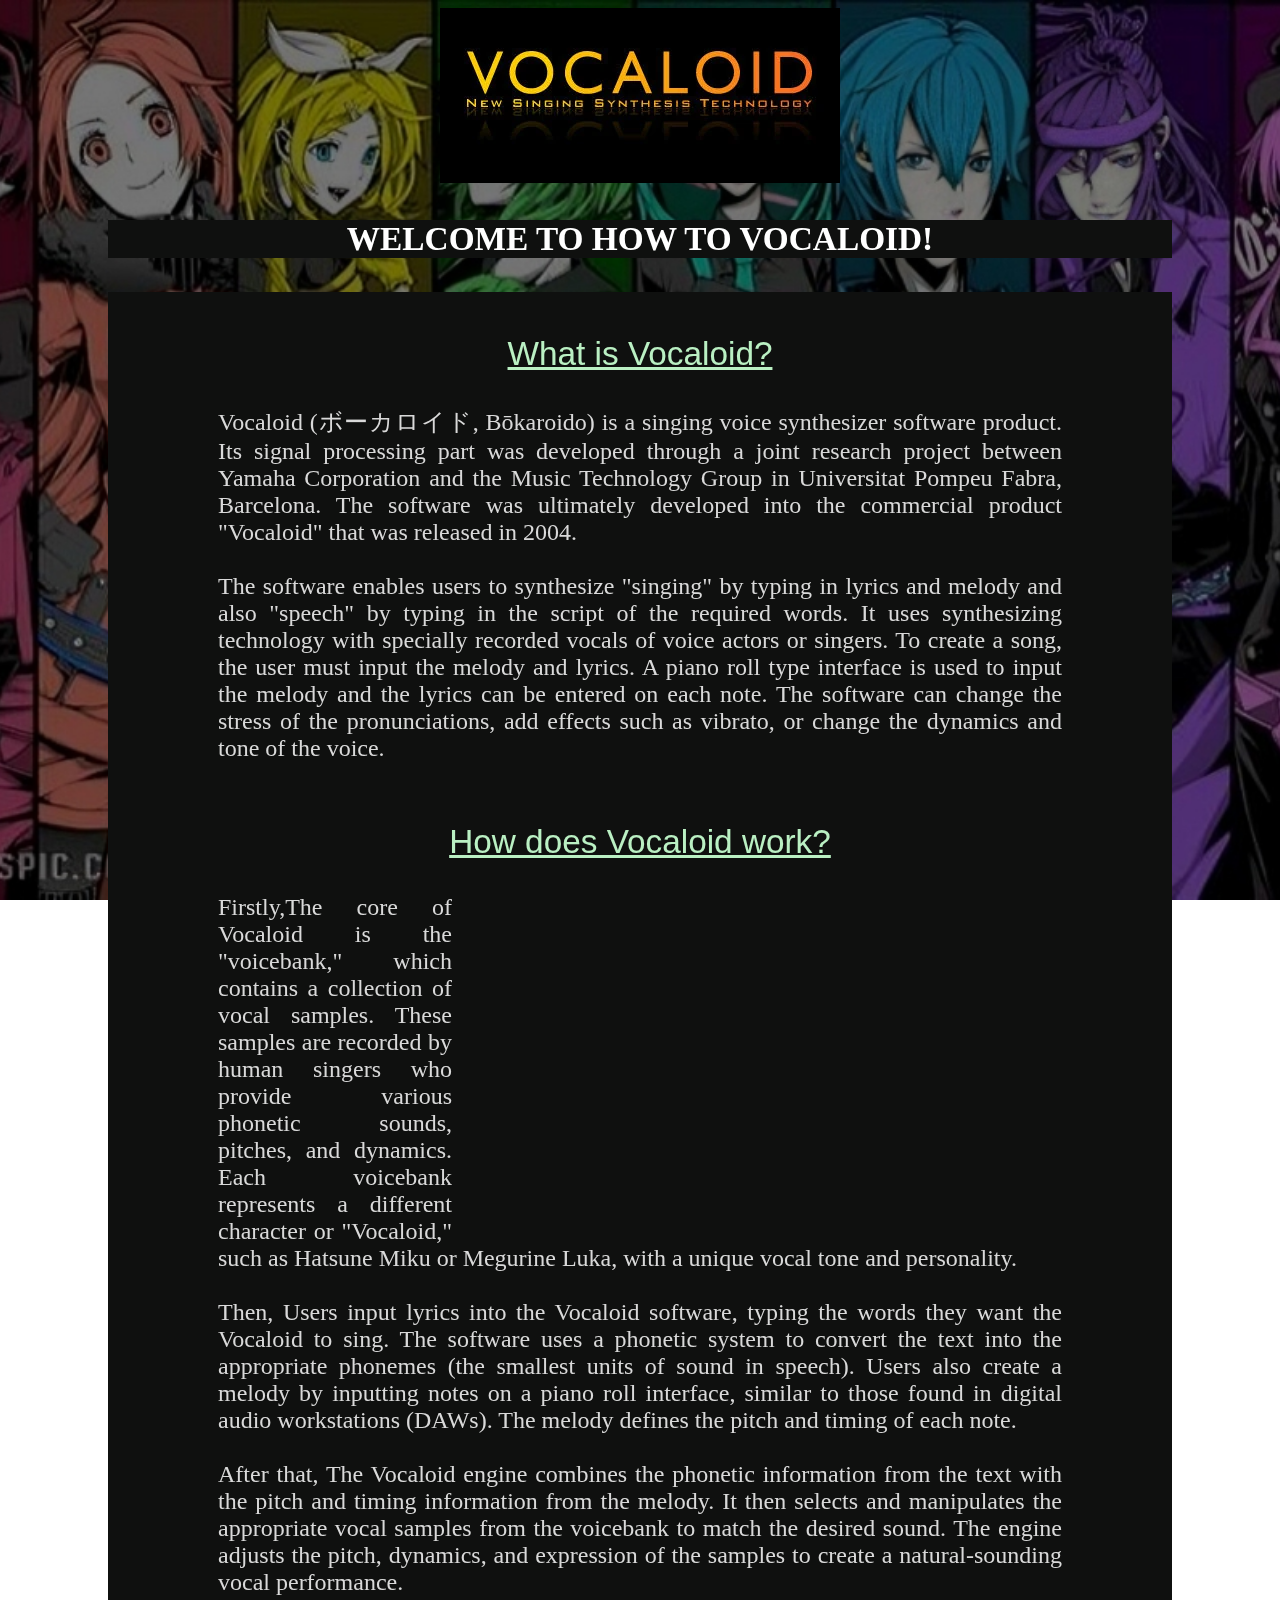
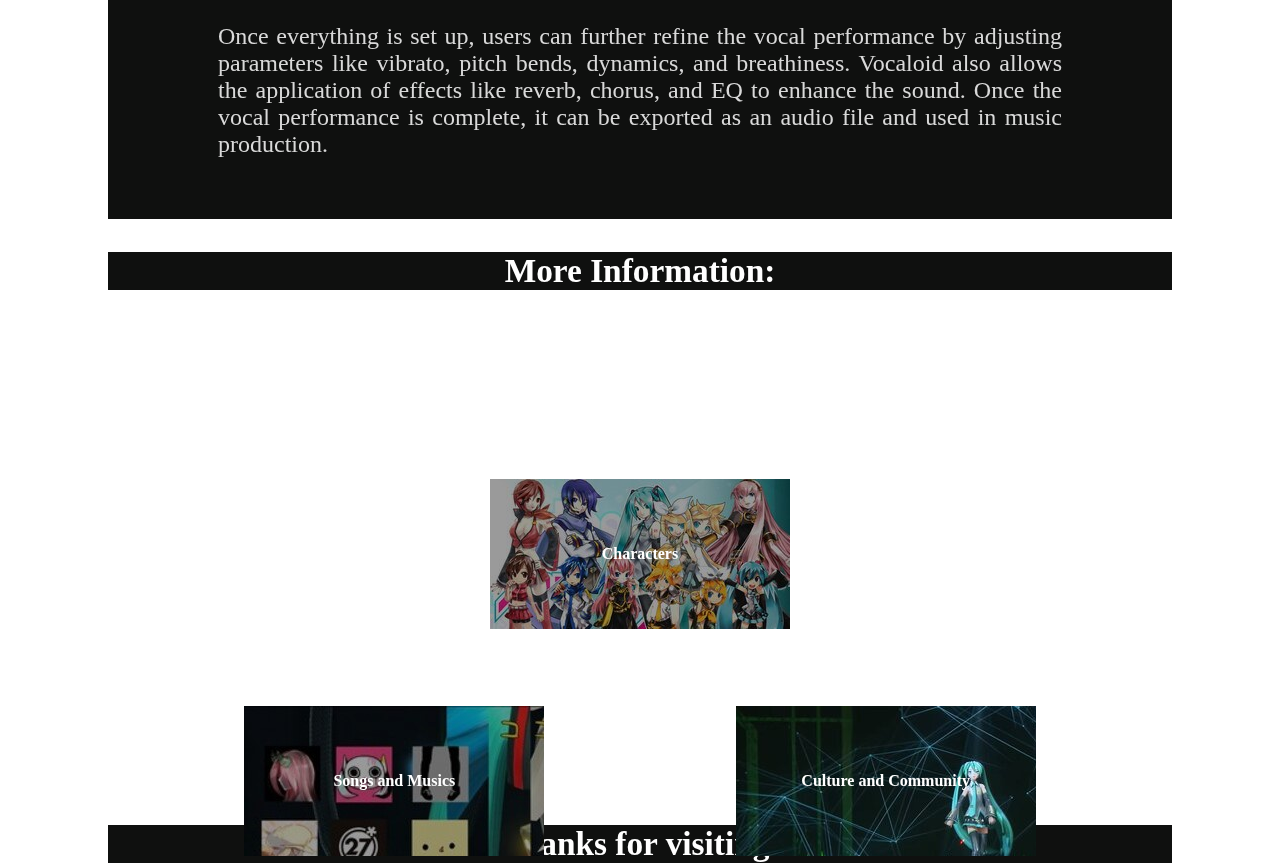
<file: index.html>
<!DOCTYPE html>
<html lang= "ja">
  <head>
    <meta charset="UTF-8">
    <title>VOCALOID</title>
    <link rel="stylesheet" type="text/css" href="styles.css">

    <script type="text/javascript">
 <!--
 function changeImage1(){
 document.myimg.src="hatsunemiku.jpg";
 }
 function changeImage2(){
 document.myimg.src="teto.jpg";
 }
 -->
 </script>
  </head>
  <body>

<div class=container><img src="vocaloid1.webp" alt="vtitle"></div>
      <p class=title>WELCOME TO HOW TO VOCALOID!</p>
      <div class=textbox>
      <p class=sub_title>What is Vocaloid?</p>
      <p class=normal>Vocaloid (ボーカロイド, Bōkaroido) is a singing voice synthesizer software product. Its signal processing part was developed through a joint research project between Yamaha Corporation and the Music Technology Group in Universitat Pompeu Fabra, Barcelona. The software was ultimately developed into the commercial product "Vocaloid" that was released in 2004.<br><br>

The software enables users to synthesize "singing" by typing in lyrics and melody and also "speech" by typing in the script of the required words. It uses synthesizing technology with specially recorded vocals of voice actors or singers. To create a song, the user must input the melody and lyrics. A piano roll type interface is used to input the melody and the lyrics can be entered on each note. The software can change the stress of the pronunciations, add effects such as vibrato, or change the dynamics and tone of the voice.<br><br>

      <p class=sub_title>How does Vocaloid work?</p>

      <iframe class=right width="560" height="315" src="https://www.youtube.com/embed/UAtVGHl1AFM" frameborder="0" allow="accelerometer; autoplay; encrypted-media; gyroscope; picture-in-picture" allowfullscreen></iframe>
<p class=normal>Firstly,The core of Vocaloid is the "voicebank," which contains a collection of vocal samples. These samples are recorded by human singers who provide various phonetic sounds, pitches, and dynamics.
Each voicebank represents a different character or "Vocaloid," such as Hatsune Miku or Megurine Luka, with a unique vocal tone and personality.<br><br>

Then, Users input lyrics into the Vocaloid software, typing the words they want the Vocaloid to sing. The software uses a phonetic system to convert the text into the appropriate phonemes (the smallest units of sound in speech). Users also create a melody by inputting notes on a piano roll interface, similar to those found in digital audio workstations (DAWs). The melody defines the pitch and timing of each note.<br><br>

After that, The Vocaloid engine combines the phonetic information from the text with the pitch and timing information from the melody. It then selects and manipulates the appropriate vocal samples from the voicebank to match the desired sound. The engine adjusts the pitch, dynamics, and expression of the samples to create a natural-sounding vocal performance.<br><br>

Once everything is set up, users can further refine the vocal performance by adjusting parameters like vibrato, pitch bends, dynamics, and breathiness.
Vocaloid also allows the application of effects like reverb, chorus, and EQ to enhance the sound. Once the vocal performance is complete, it can be exported as an audio file and used in music production.<br><br>

</div>

<p class=title>More Information:</p><br><br><br><br><br><br><br><br><br><br><br><br><br><br><br><br><br><br><br><br><br><br><br><br><br><br>
 <a href="Characters.html">
        <div class="shape1"
             onMouseOver="makeBigger(this)" 
             onMouseOut="makeSmaller(this)"
             onClick="goToPage()">
            Characters
        </div>
    </a>

 
    <script>
        function makeBigger(element) {
            element.style.transform = 'scale(1.5)';
            element.style.fontSize = '24px';

        }

        function makeSmaller(element) {
            element.style.transform = 'scale(1)';
            element.style.fontSize = '20px';
        }
        function goToPage() {
            window.location.href = 'Character.html'; 
        }
    </script>

  <a href="Songs.html">
        <div class="shape2"
             onMouseOver="makeBigger(this)" 
             onMouseOut="makeSmaller(this)"
             onClick="goToPage()">
            Songs and Musics
        </div>
    </a>

  <script>
        function makeBigger(element) {
            element.style.transform = 'scale(1.5)';
            element.style.fontSize = '24px';

        }

        function makeSmaller(element) {
            element.style.transform = 'scale(1)';
            element.style.fontSize = '20px';
        }
        function goToPage() {
            window.location.href = 'Songs.html'; 
        }
    </script>

   <a href="Community.html">
        <div class="shape3"
             onMouseOver="makeBigger(this)" 
             onMouseOut="makeSmaller(this)"
             onClick="goToPage()">
            Culture and Community
        </div>
    </a>

  <script>
        function makeBigger(element) {
            element.style.transform = 'scale(1.5)';
            element.style.fontSize = '24px';

        }

        function makeSmaller(element) {
            element.style.transform = 'scale(1)';
            element.style.fontSize = '20px';
        }
        function goToPage() {
            window.location.href = 'Community.html'; 
        }
    </script>
    
<p class=title>Thanks for visiting!</p>
  </body>
</html>
</file>
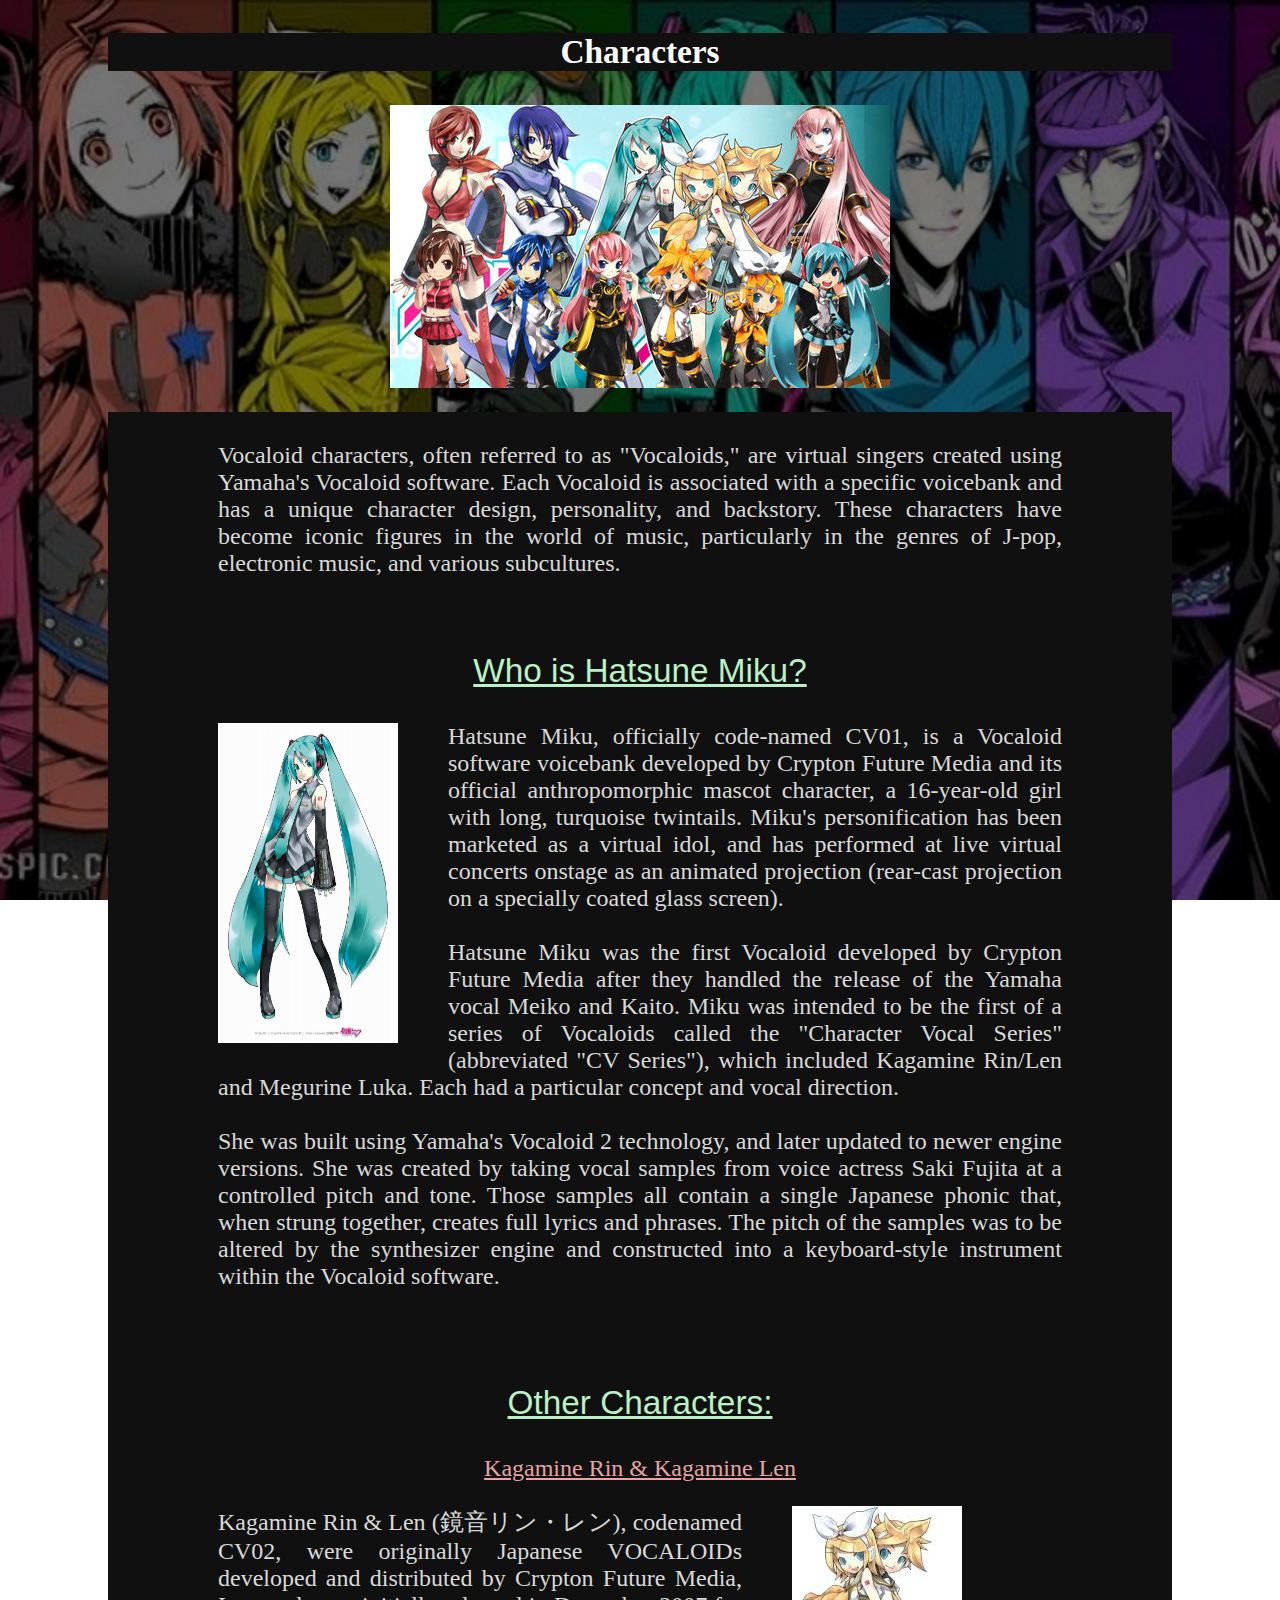
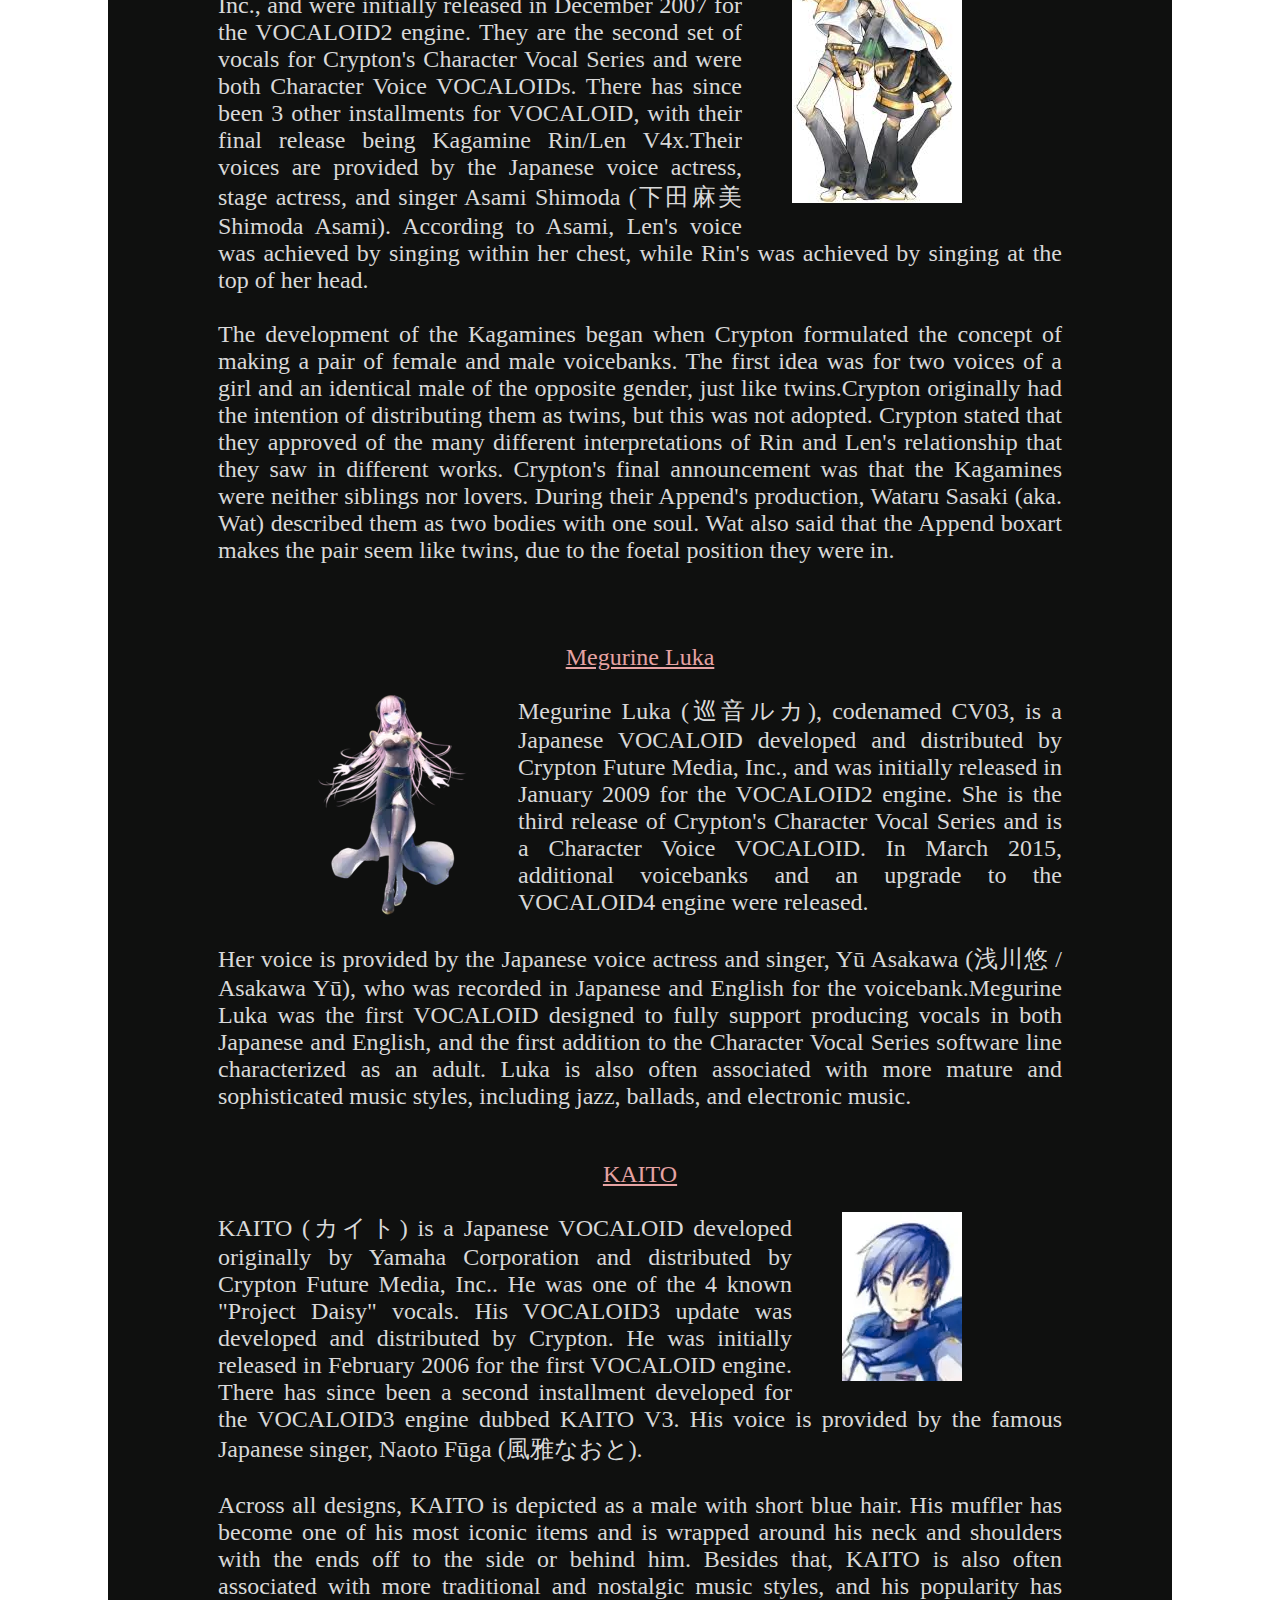
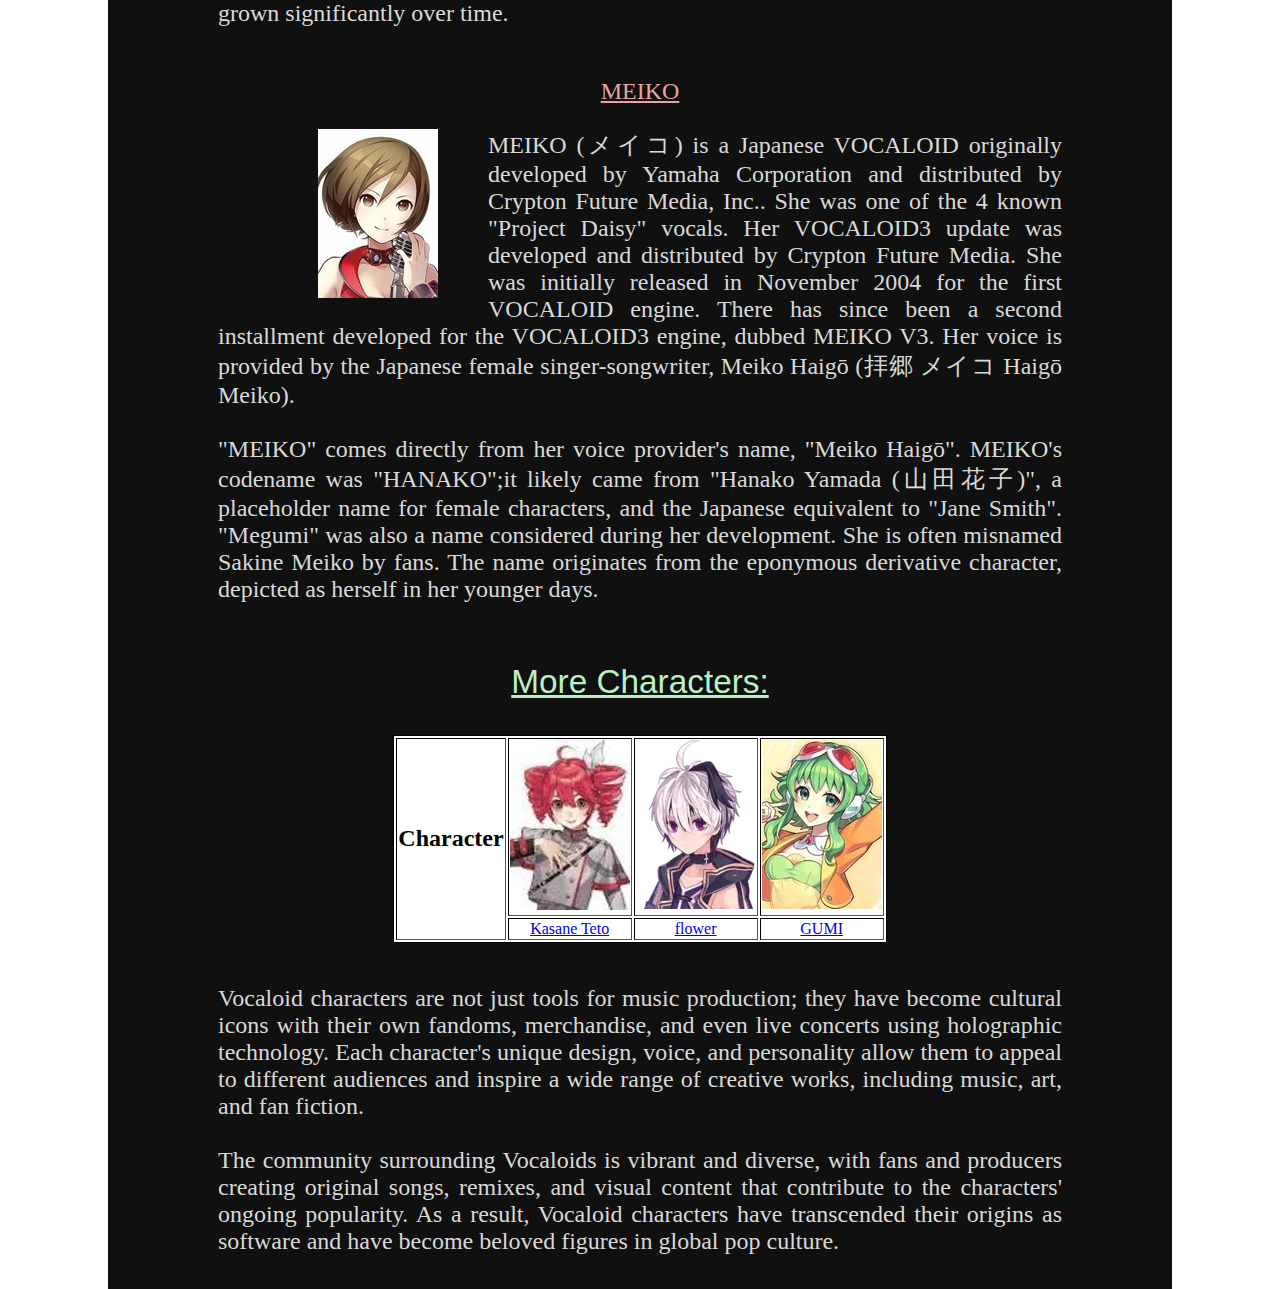
<file: Characters.html>
<!DOCTYPE html>
<html lang= "ja">
  <head>
    <meta charset="UTF-8">
    <title>Characters</title>
    <link rel="stylesheet" type="text/css" href="styles.css">

  </head>
  <body>
    <p class=title>Characters</p>
    <div class=container><img src="Characters2.jpg" alt="char"></div>
    <div class=textbox>
    <p class=normal>Vocaloid characters, often referred to as "Vocaloids," are virtual singers created using Yamaha's Vocaloid software. Each Vocaloid is associated with a specific voicebank and has a unique character design, personality, and backstory. These characters have become iconic figures in the world of music, particularly in the genres of J-pop, electronic music, and various subcultures.</p><br>

      <p class=sub_title>Who is Hatsune Miku?</p>

      <img src="hatsunemiku.jpg" alt="hm" class=left width="180" height="320"><p class=normal>
        Hatsune Miku, officially code-named CV01, is a Vocaloid software voicebank developed by Crypton Future Media and its official anthropomorphic mascot character, a 16-year-old girl with long, turquoise twintails. Miku's personification has been marketed as a virtual idol, and has performed at live virtual concerts onstage as an animated projection (rear-cast projection on a specially coated glass screen).<br><br>

Hatsune Miku was the first Vocaloid developed by Crypton Future Media after they handled the release of the Yamaha vocal Meiko and Kaito. Miku was intended to be the first of a series of Vocaloids called the "Character Vocal Series" (abbreviated "CV Series"), which included Kagamine Rin/Len and Megurine Luka. Each had a particular concept and vocal direction.<br><br>

She was built using Yamaha's Vocaloid 2 technology, and later updated to newer engine versions. She was created by taking vocal samples from voice actress Saki Fujita at a controlled pitch and tone. Those samples all contain a single Japanese phonic that, when strung together, creates full lyrics and phrases. The pitch of the samples was to be altered by the synthesizer engine and constructed into a keyboard-style instrument within the Vocaloid software.</p><br><br>

     <p class=sub_title>Other Characters:</p>
     <p class=name>Kagamine Rin & Kagamine Len</p>
     <p class=normal><img src="rinlen.jpeg" alt="rinl" class=right>
       Kagamine Rin & Len (鏡音リン・レン), codenamed CV02, were originally Japanese VOCALOIDs developed and distributed by Crypton Future Media, Inc., and were initially released in December 2007 for the VOCALOID2 engine. They are the second set of vocals for Crypton's Character Vocal Series and were both Character Voice VOCALOIDs. There has since been 3 other installments for VOCALOID, with their final release being Kagamine Rin/Len V4x.Their voices are provided by the Japanese voice actress, stage actress, and singer Asami Shimoda (下田麻美 Shimoda Asami). According to Asami, Len's voice was achieved by singing within her chest, while Rin's was achieved by singing at the top of her head.<br><br>

       The development of the Kagamines began when Crypton formulated the concept of making a pair of female and male voicebanks. The first idea was for two voices of a girl and an identical male of the opposite gender, just like twins.Crypton originally had the intention of distributing them as twins, but this was not adopted. Crypton stated that they approved of the many different interpretations of Rin and Len's relationship that they saw in different works. Crypton's final announcement was that the Kagamines were neither siblings nor lovers. During their Append's production, Wataru Sasaki (aka. Wat) described them as two bodies with one soul. Wat also said that the Append boxart makes the pair seem like twins, due to the foetal position they were in.</p><br><br>

     <p class=name>Megurine Luka</p>
     <p class=normal><img src="luka.webp" alt="luka" class=left>
       Megurine Luka (巡音ルカ), codenamed CV03, is a Japanese VOCALOID developed and distributed by Crypton Future Media, Inc., and was initially released in January 2009 for the VOCALOID2 engine. She is the third release of Crypton's Character Vocal Series and is a Character Voice VOCALOID. In March 2015, additional voicebanks and an upgrade to the VOCALOID4 engine were released. <br><br>

      Her voice is provided by the Japanese voice actress and singer, Yū Asakawa (浅川悠 / Asakawa Yū), who was recorded in Japanese and English for the voicebank.Megurine Luka was the first VOCALOID designed to fully support producing vocals in both Japanese and English, and the first addition to the Character Vocal Series software line characterized as an adult. Luka is also often associated with more mature and sophisticated music styles, including jazz, ballads, and electronic music.<br><br>

     <p class=name>KAITO</p>
     <p class=normal><img src="kaito.webp" alt="kit" class=right>
       KAITO (カイト) is a Japanese VOCALOID developed originally by Yamaha Corporation and distributed by Crypton Future Media, Inc.. He was one of the 4 known "Project Daisy" vocals. His VOCALOID3 update was developed and distributed by Crypton. He was initially released in February 2006 for the first VOCALOID engine. There has since been a second installment developed for the VOCALOID3 engine dubbed KAITO V3. His voice is provided by the famous Japanese singer, Naoto Fūga (風雅なおと).<br><br>

       Across all designs, KAITO is depicted as a male with short blue hair. His muffler has become one of his most iconic items and is wrapped around his neck and shoulders with the ends off to the side or behind him. Besides that, KAITO is also often associated with more traditional and nostalgic music styles, and his popularity has grown significantly over time.<br><br>

     <p class=name>MEIKO</p>
     <p class=normal><img src="meiko.jpg" alt="mik" class=left>
         MEIKO (メイコ) is a Japanese VOCALOID originally developed by Yamaha Corporation and distributed by Crypton Future Media, Inc.. She was one of the 4 known "Project Daisy" vocals. Her VOCALOID3 update was developed and distributed by Crypton Future Media. She was initially released in November 2004 for the first VOCALOID engine. There has since been a second installment developed for the VOCALOID3 engine, dubbed MEIKO V3. Her voice is provided by the Japanese female singer-songwriter, Meiko Haigō (拝郷 メイコ Haigō Meiko).<br><br>

        "MEIKO" comes directly from her voice provider's name, "Meiko Haigō". MEIKO's codename was "HANAKO";it likely came from "Hanako Yamada (山田花子)", a placeholder name for female characters, and the Japanese equivalent to "Jane Smith". "Megumi" was also a name considered during her development. She is often misnamed Sakine Meiko by fans. The name originates from the eponymous derivative character, depicted as herself in her younger days.<br><br>

     
     <p class=sub_title>More Characters:</p>
     <table border style="background-color:white">
    <tr>
        <th rowspan="2"><p style="font-weight:bold;font-size:18pt">Character</p></th>
        <th><img src="teto.jpg" alt="tet" class=pic_box></th>
        <th><img src="V4flower.webp" alt="v4" class=pic_box></th>
        <th><img src="gumi.jpg" alt="gum" class=pic_box></th>

    </tr>
    <tr>
        <td><a class=link href="https://vocaloid.fandom.com/wiki/Kasane_Teto" target="_blank" title="Kasane Teto">Kasane Teto</a></td>
        <td><a class=link href="https://vocaloid.fandom.com/wiki/Flower" target="_blank" title="flower">flower</a></td>
        <td><a class=link href="https://vocaloid.fandom.com/wiki/GUMI" target="_blank" title="gumi">GUMI</a></td>
              
    </tr>
</table><br><br>

    <p class=normal>Vocaloid characters are not just tools for music production; they have become cultural icons with their own fandoms, merchandise, and even live concerts using holographic technology. Each character's unique design, voice, and personality allow them to appeal to different audiences and inspire a wide range of creative works, including music, art, and fan fiction.<br><br>

The community surrounding Vocaloids is vibrant and diverse, with fans and producers creating original songs, remixes, and visual content that contribute to the characters' ongoing popularity. As a result, Vocaloid characters have transcended their origins as software and have become beloved figures in global pop culture.</p>
</div>
  </body>
</html>
</file>
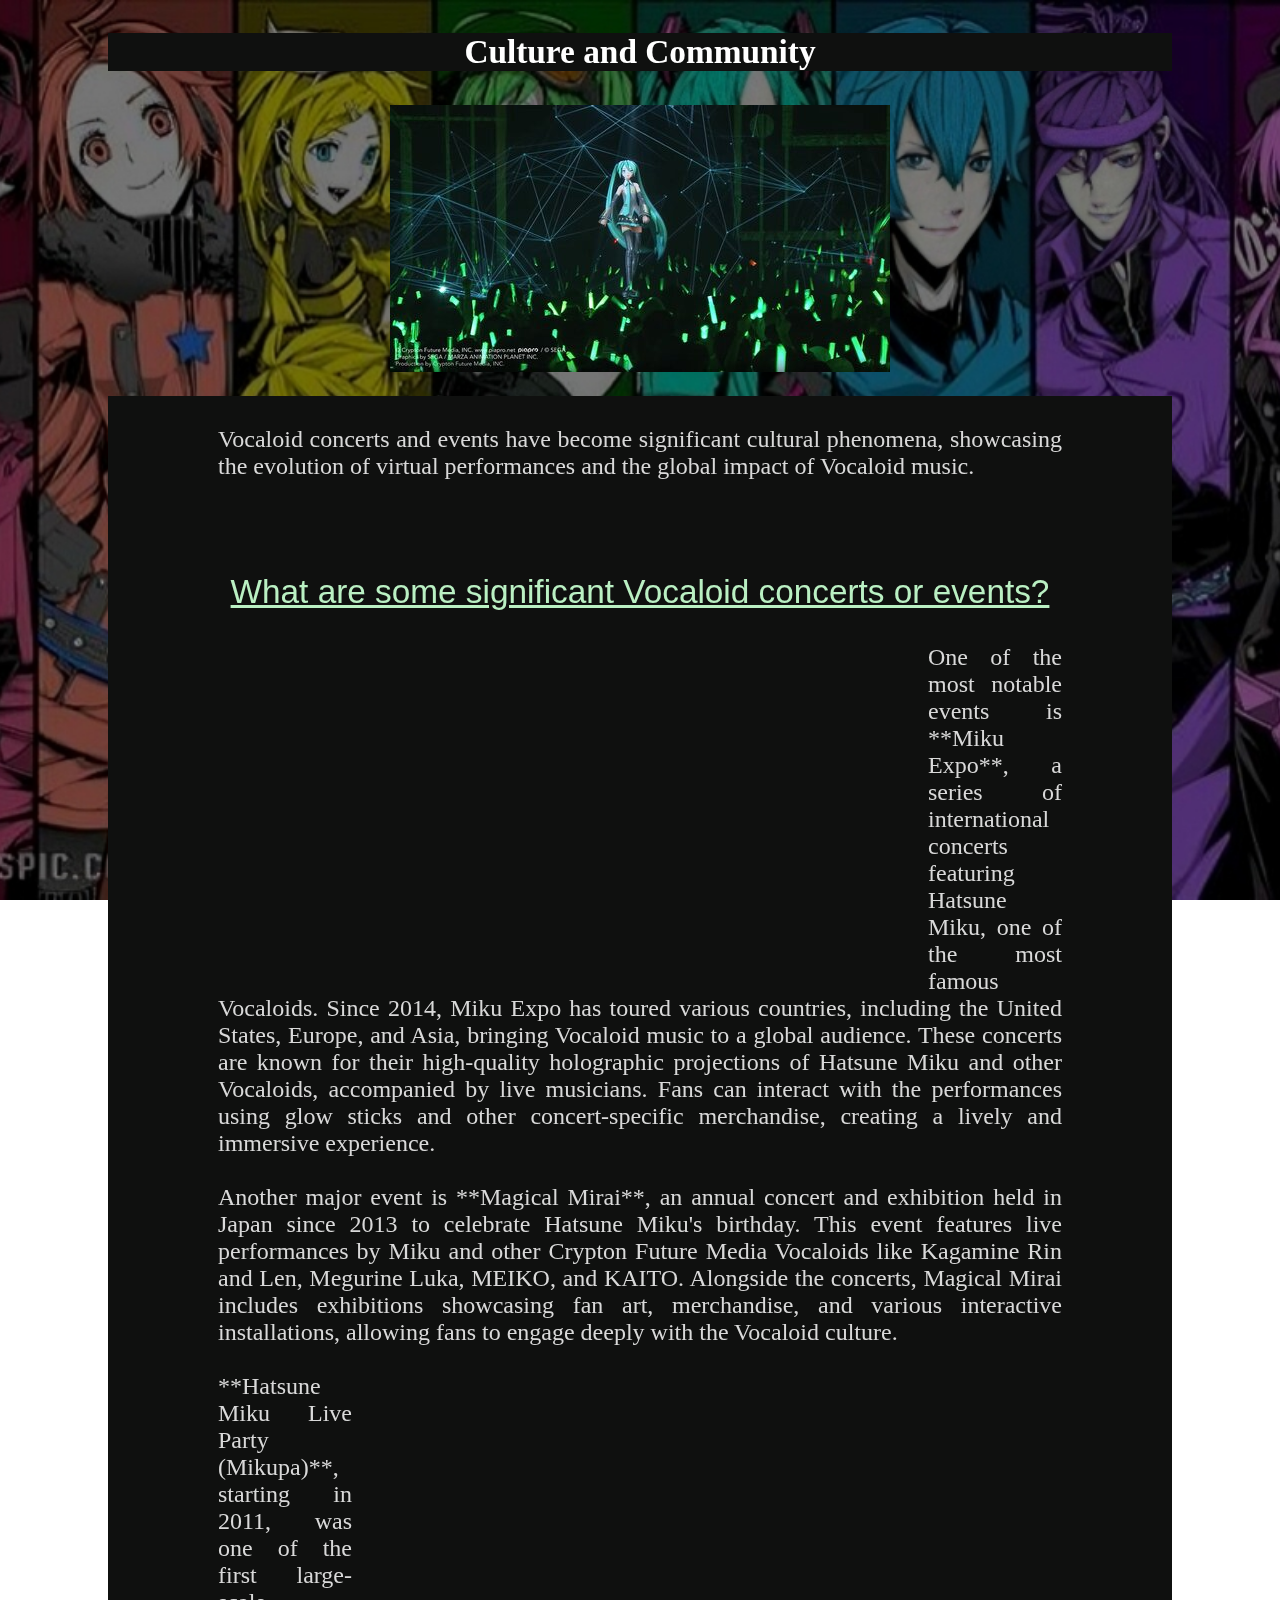
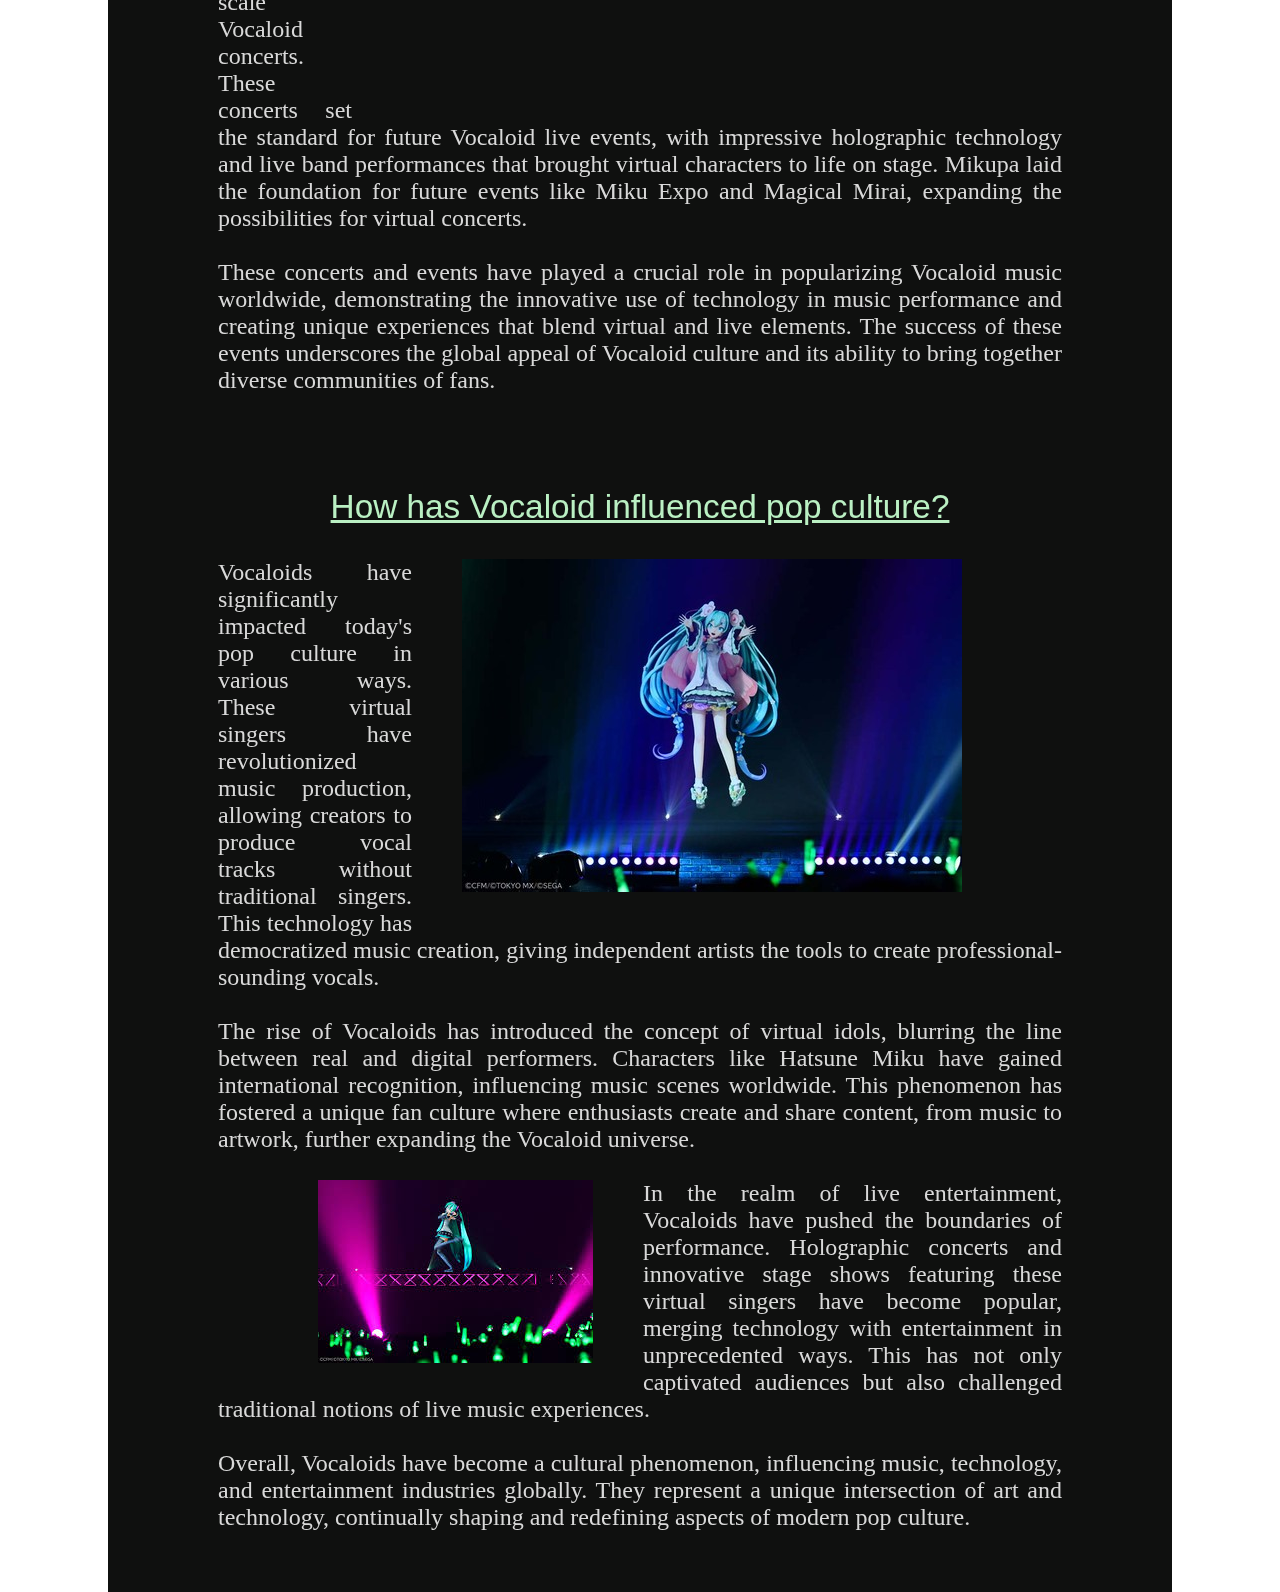
<file: Community.html>
<!DOCTYPE html>
<html lang= "ja">
  <head>
    <meta charset="UTF-8">
    <title>Culture and Community</title>
    <link rel="stylesheet" type="text/css" href="styles.css">

  </head>
  <body>
    <p class=title>Culture and Community</p>
    <div class=container><img src="mikupa2.jpg" alt="mikp"></div>
    <div class=textbox>
    <p class=normal>Vocaloid concerts and events have become significant cultural phenomena, showcasing the evolution of virtual performances and the global impact of Vocaloid music.</p><br><br>

     <p class=sub_title>What are some significant Vocaloid concerts or events?</p>

<p class=normal><iframe width="560" height="315" class=left src="https://www.youtube.com/embed/-h8TA6Mkf1g" frameborder="0" allow="accelerometer; autoplay; encrypted-media; gyroscope; picture-in-picture" allowfullscreen></iframe>
 One of the most notable events is **Miku Expo**, a series of international concerts featuring Hatsune Miku, one of the most famous Vocaloids. Since 2014, Miku Expo has toured various countries, including the United States, Europe, and Asia, bringing Vocaloid music to a global audience. These concerts are known for their high-quality holographic projections of Hatsune Miku and other Vocaloids, accompanied by live musicians. Fans can interact with the performances using glow sticks and other concert-specific merchandise, creating a lively and immersive experience.<br><br>

Another major event is **Magical Mirai**, an annual concert and exhibition held in Japan since 2013 to celebrate Hatsune Miku's birthday. This event features live performances by Miku and other Crypton Future Media Vocaloids like Kagamine Rin and Len, Megurine Luka, MEIKO, and KAITO. Alongside the concerts, Magical Mirai includes exhibitions showcasing fan art, merchandise, and various interactive installations, allowing fans to engage deeply with the Vocaloid culture.<br><br>

<iframe width="560" height="315" class=right src="https://www.youtube.com/embed/r6JhhcoUHyE" frameborder="0" allow="accelerometer; autoplay; encrypted-media; gyroscope; picture-in-picture" allowfullscreen></iframe>
**Hatsune Miku Live Party (Mikupa)**, starting in 2011, was one of the first large-scale Vocaloid concerts. These concerts set the standard for future Vocaloid live events, with impressive holographic technology and live band performances that brought virtual characters to life on stage. Mikupa laid the foundation for future events like Miku Expo and Magical Mirai, expanding the possibilities for virtual concerts.<br><br>

These concerts and events have played a crucial role in popularizing Vocaloid music worldwide, demonstrating the innovative use of technology in music performance and creating unique experiences that blend virtual and live elements. The success of these events underscores the global appeal of Vocaloid culture and its ability to bring together diverse communities of fans.</p><br><br>

    <p class=sub_title>How has Vocaloid influenced pop culture?</p>
    <p class=normal><img src="mirai1.jpg" alt="mir1" class=right>Vocaloids have significantly impacted today's pop culture in various ways. These virtual singers have revolutionized music production, allowing creators to produce vocal tracks without traditional singers. This technology has democratized music creation, giving independent artists the tools to create professional-sounding vocals.<br><br>

The rise of Vocaloids has introduced the concept of virtual idols, blurring the line between real and digital performers. Characters like Hatsune Miku have gained international recognition, influencing music scenes worldwide. This phenomenon has fostered a unique fan culture where enthusiasts create and share content, from music to artwork, further expanding the Vocaloid universe.<br><br>

<img src="mirai2.jpeg" alt="mir2" class=left>In the realm of live entertainment, Vocaloids have pushed the boundaries of performance. Holographic concerts and innovative stage shows featuring these virtual singers have become popular, merging technology with entertainment in unprecedented ways. This has not only captivated audiences but also challenged traditional notions of live music experiences.<br><br>

Overall, Vocaloids have become a cultural phenomenon, influencing music, technology, and entertainment industries globally. They represent a unique intersection of art and technology, continually shaping and redefining aspects of modern pop culture.<br><br>

</div>
</body>
</html>
</file>
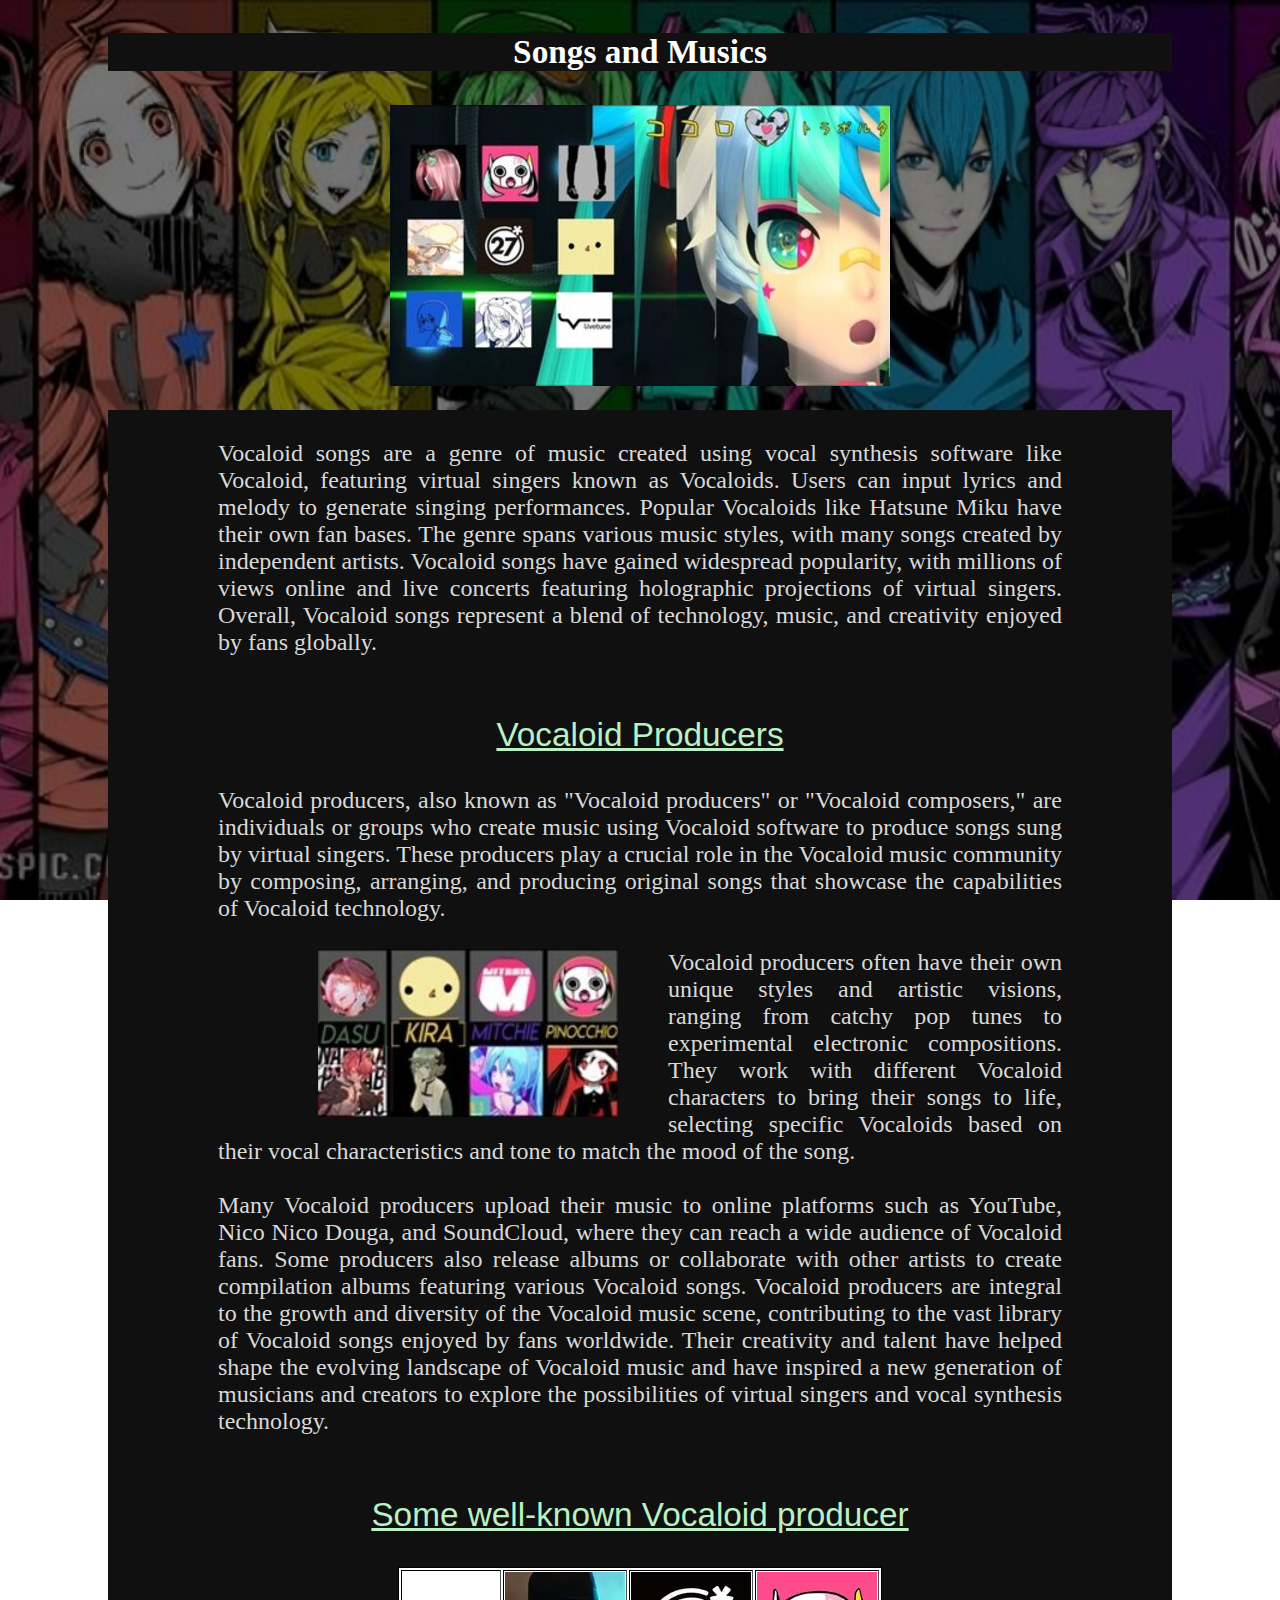
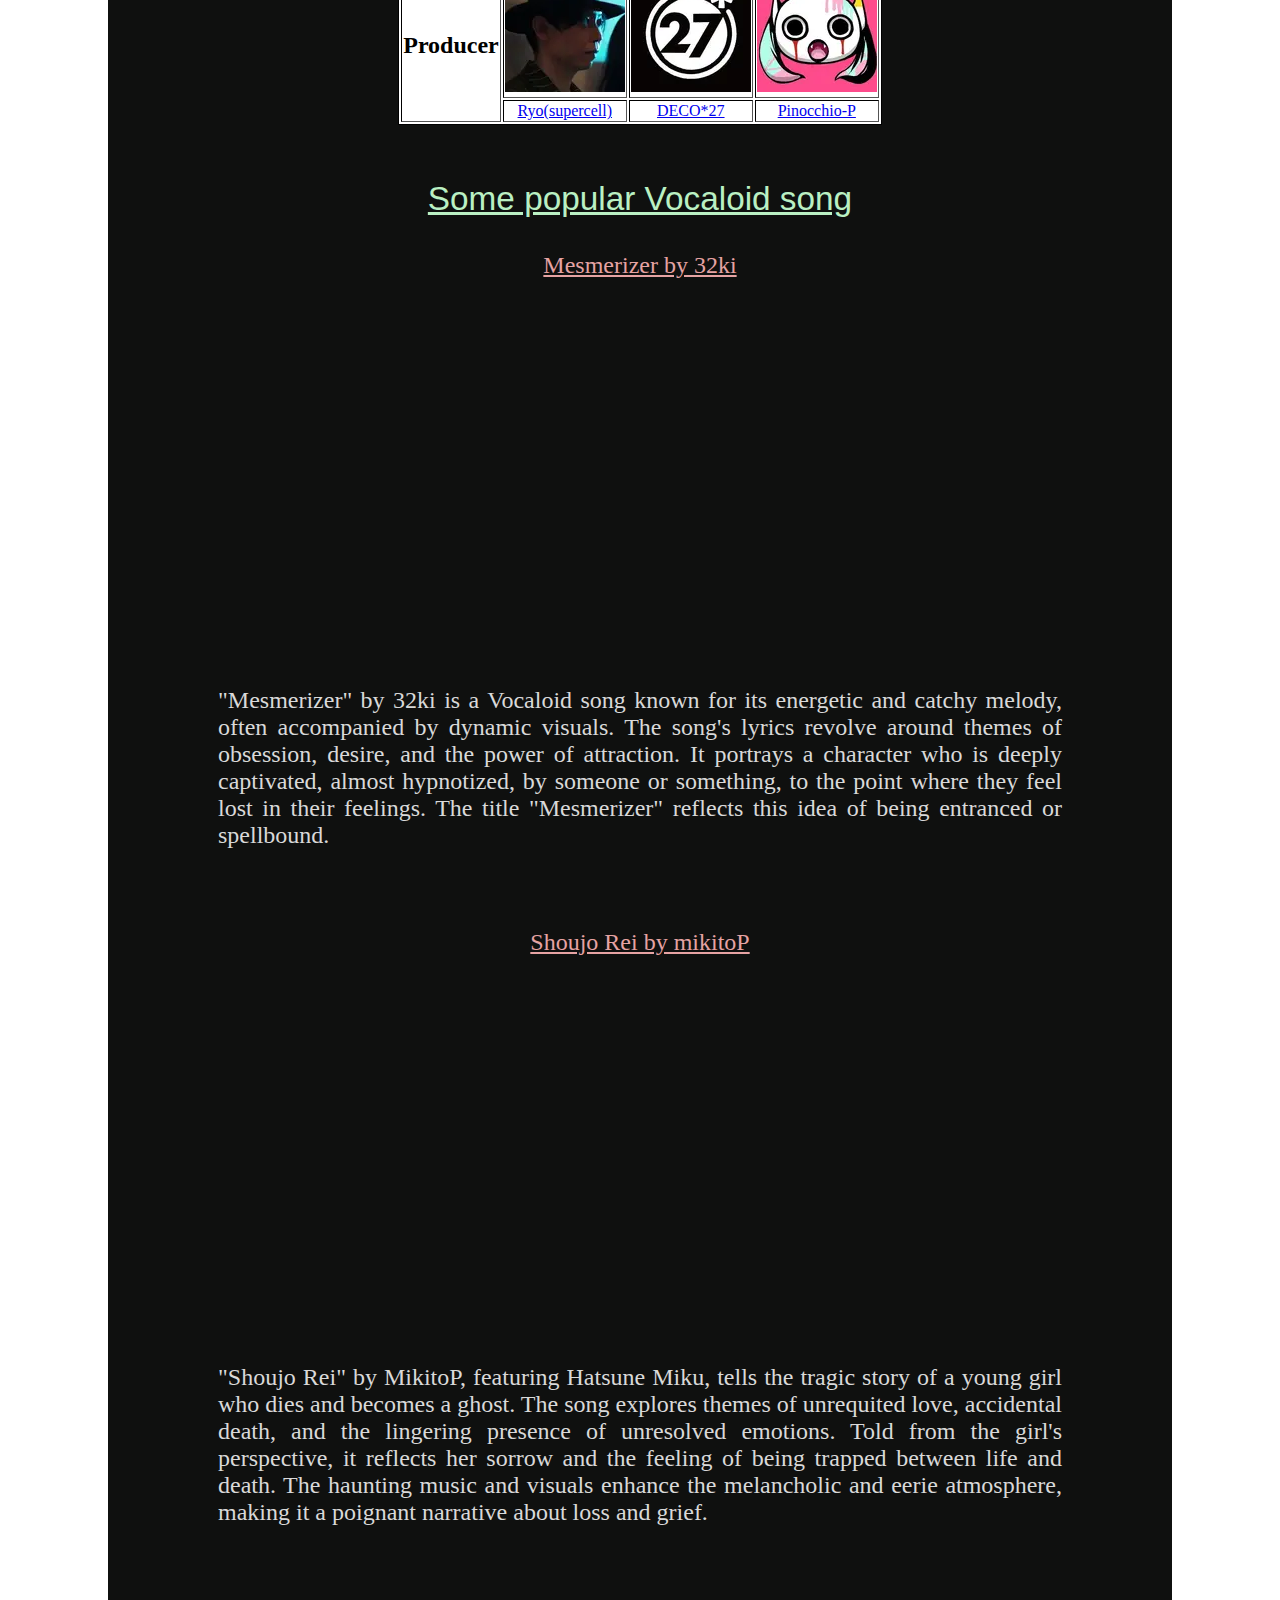
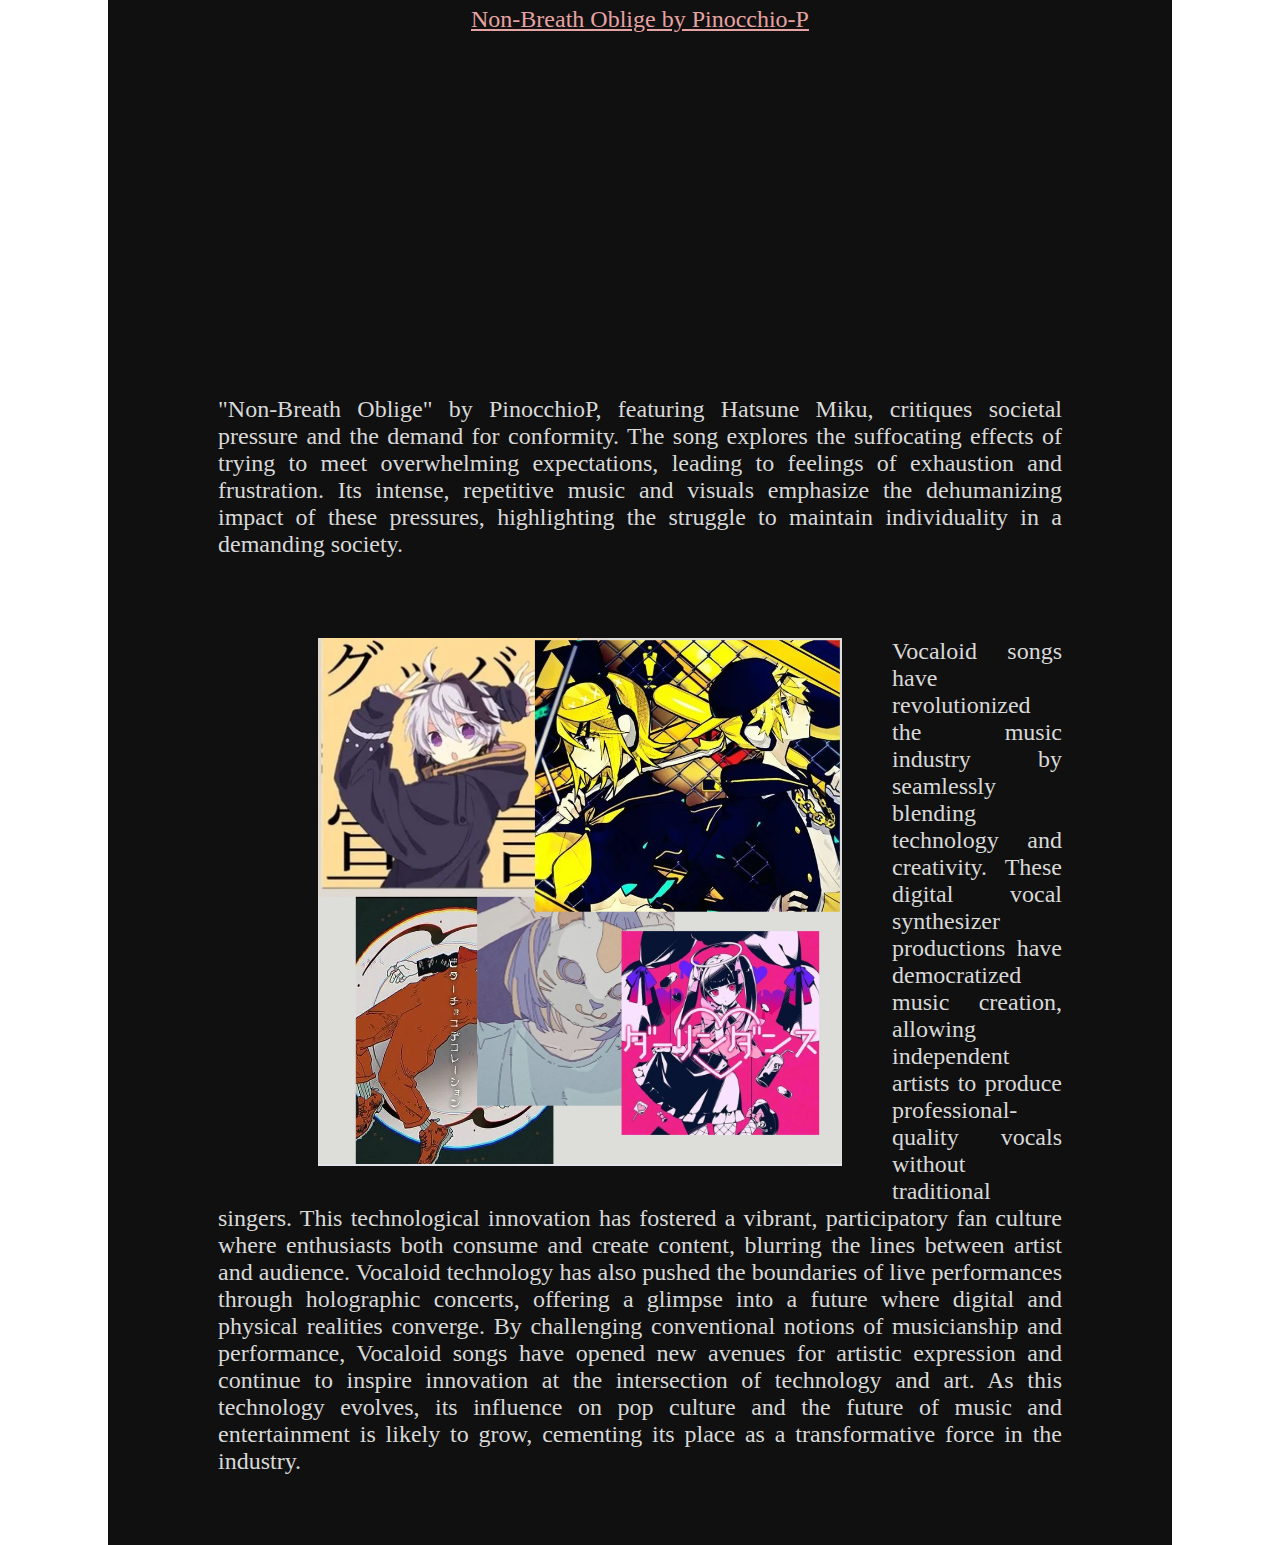
<file: Songs.html>
<!DOCTYPE html>
<html lang= "ja">
  <head>
    <meta charset="UTF-8">
    <title>Songs and Musics</title>
    <link rel="stylesheet" type="text/css" href="styles.css">

  </head>
  <body>
    <p class=title>Songs and Musics</p>
    <div class=container><img src="producers21.jpg" alt="prod"></div>
    <div class=textbox>
    <p class=normal>
Vocaloid songs are a genre of music created using vocal synthesis software like Vocaloid, featuring virtual singers known as Vocaloids. Users can input lyrics and melody to generate singing performances. Popular Vocaloids like Hatsune Miku have their own fan bases. The genre spans various music styles, with many songs created by independent artists. Vocaloid songs have gained widespread popularity, with millions of views online and live concerts featuring holographic projections of virtual singers. Overall, Vocaloid songs represent a blend of technology, music, and creativity enjoyed by fans globally.<br><br>

    <p class=sub_title>Vocaloid Producers</p>
    <p class=normal>Vocaloid producers, also known as "Vocaloid producers" or "Vocaloid composers," are individuals or groups who create music using Vocaloid software to produce songs sung by virtual singers. These producers play a crucial role in the Vocaloid music community by composing, arranging, and producing original songs that showcase the capabilities of Vocaloid technology.<br><br>

<img src="producers2.jpg" alt="prod2" class=left>Vocaloid producers often have their own unique styles and artistic visions, ranging from catchy pop tunes to experimental electronic compositions. They work with different Vocaloid characters to bring their songs to life, selecting specific Vocaloids based on their vocal characteristics and tone to match the mood of the song.<br><br>

Many Vocaloid producers upload their music to online platforms such as YouTube, Nico Nico Douga, and SoundCloud, where they can reach a wide audience of Vocaloid fans. Some producers also release albums or collaborate with other artists to create compilation albums featuring various Vocaloid songs. Vocaloid producers are integral to the growth and diversity of the Vocaloid music scene, contributing to the vast library of Vocaloid songs enjoyed by fans worldwide. Their creativity and talent have helped shape the evolving landscape of Vocaloid music and have inspired a new generation of musicians and creators to explore the possibilities of virtual singers and vocal synthesis technology.<br><br>

    <p class=sub_title>Some well-known Vocaloid producer</p>
     <table border style="background-color:white">
    <tr>
        <th rowspan="2"><p style="font-weight:bold;font-size:18pt">Producer</p></th>
        <th><img src="Ryo.webp" alt="ryo" class=pic_box></th>
        <th><img src="DECO27.webp" alt="27" class=pic_box></th>
        <th><img src="PinocchioP.webp" alt="pino" class=pic_box></th>
        
    </tr>
    <tr>
        <td><a class=link href="https://vocaloid.fandom.com/wiki/Ryo" target="_blank" title="Ryo(supercell)">Ryo(supercell)</a></td>
        <td><a class=link href="https://vocaloid.fandom.com/wiki/DECO*27" target="_blank" title="DECO*27">DECO*27</a></td>
        <td><a class=link href="https://vocaloid.fandom.com/wiki/Pinocchio-P" target="_blank" title="Pinocchio-P">Pinocchio-P</a></td>
                      
    </tr>
</table><br><br>

    <p class=sub_title>Some popular Vocaloid song</p>

     <p class=name>Mesmerizer by 32ki</p>
    <iframe width="640" height="360" src="https://www.youtube.com/embed/19y8YTbvri8" frameborder="0" allow="accelerometer; autoplay; encrypted-media; gyroscope; picture-in-picture" allowfullscreen></iframe>

<p class=normal>"Mesmerizer" by 32ki is a Vocaloid song known for its energetic and catchy melody, often accompanied by dynamic visuals. The song's lyrics revolve around themes of obsession, desire, and the power of attraction. It portrays a character who is deeply captivated, almost hypnotized, by someone or something, to the point where they feel lost in their feelings. The title "Mesmerizer" reflects this idea of being entranced or spellbound.</p>
<br style="clear:left"><br>

     <p class=name>Shoujo Rei by mikitoP</p>
    <iframe width="640" height="360" src="https://www.youtube.com/embed/JW3N-HvU0MA" frameborder="0" allow="accelerometer; autoplay; encrypted-media; gyroscope; picture-in-picture" allowfullscreen></iframe>
      <p class=normal>"Shoujo Rei" by MikitoP, featuring Hatsune Miku, tells the tragic story of a young girl who dies and becomes a ghost. The song explores themes of unrequited love, accidental death, and the lingering presence of unresolved emotions. Told from the girl's perspective, it reflects her sorrow and the feeling of being trapped between life and death. The haunting music and visuals enhance the melancholic and eerie atmosphere, making it a poignant narrative about loss and grief.</p>
<br style="clear:right"><br>


     <p class=name>Non-Breath Oblige by Pinocchio-P</p>
   <iframe width="560" height="315" src="https://www.youtube.com/embed/lw7pcm1W5tw" frameborder="0" allow="accelerometer; autoplay; encrypted-media; gyroscope; picture-in-picture" allowfullscreen></iframe>
      <p class=normal>"Non-Breath Oblige" by PinocchioP, featuring Hatsune Miku, critiques societal pressure and the demand for conformity. The song explores the suffocating effects of trying to meet overwhelming expectations, leading to feelings of exhaustion and frustration. Its intense, repetitive music and visuals emphasize the dehumanizing impact of these pressures, highlighting the struggle to maintain individuality in a demanding society.</p>
<br style="clear:left"><br>

    <p class=normal><img src="cover.png" alt="cover" class=left>Vocaloid songs have revolutionized the music industry by seamlessly blending technology and creativity. These digital vocal synthesizer productions have democratized music creation, allowing independent artists to produce professional-quality vocals without traditional singers. This technological innovation has fostered a vibrant, participatory fan culture where enthusiasts both consume and create content, blurring the lines between artist and audience. Vocaloid technology has also pushed the boundaries of live performances through holographic concerts, offering a glimpse into a future where digital and physical realities converge. By challenging conventional notions of musicianship and performance, Vocaloid songs have opened new avenues for artistic expression and continue to inspire innovation at the intersection of technology and art. As this technology evolves, its influence on pop culture and the future of music and entertainment is likely to grow, cementing its place as a transformative force in the industry.</p><br><br>

    

    
</div>
</body>
</html>
</file>
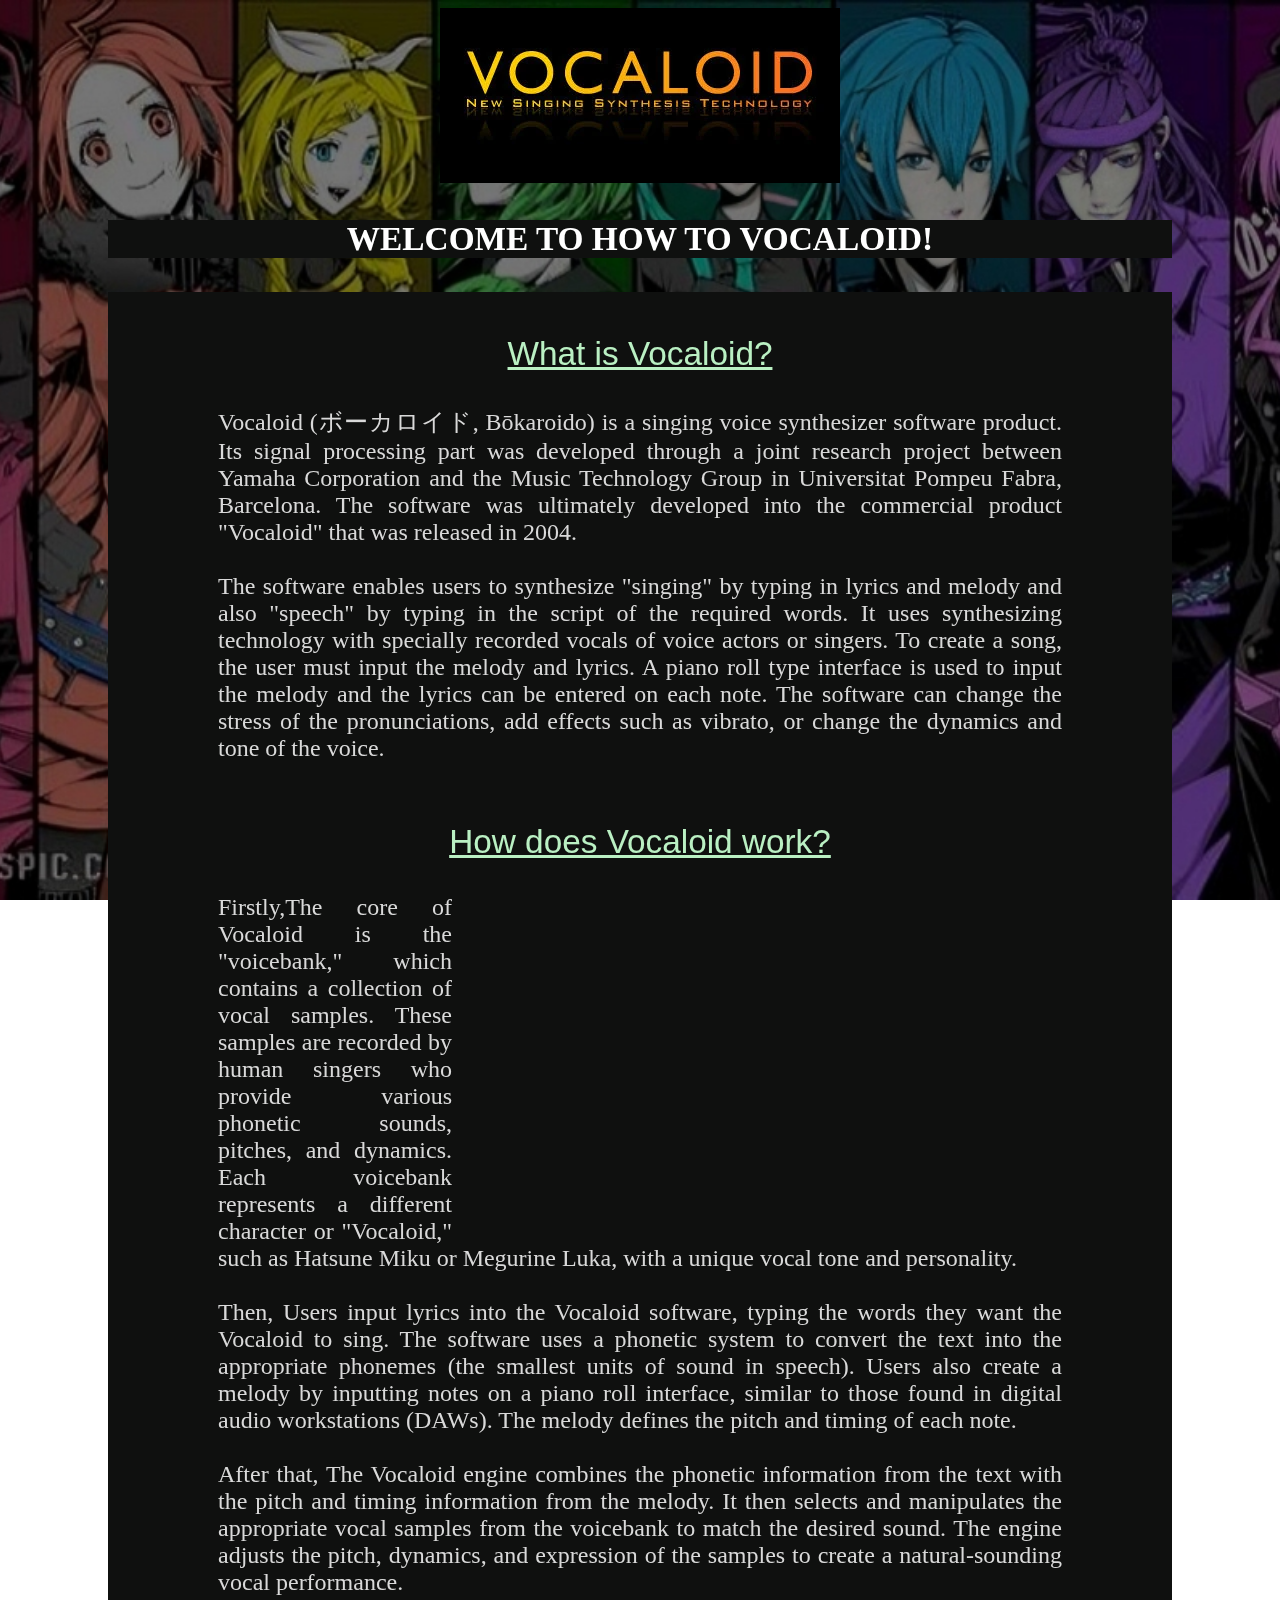
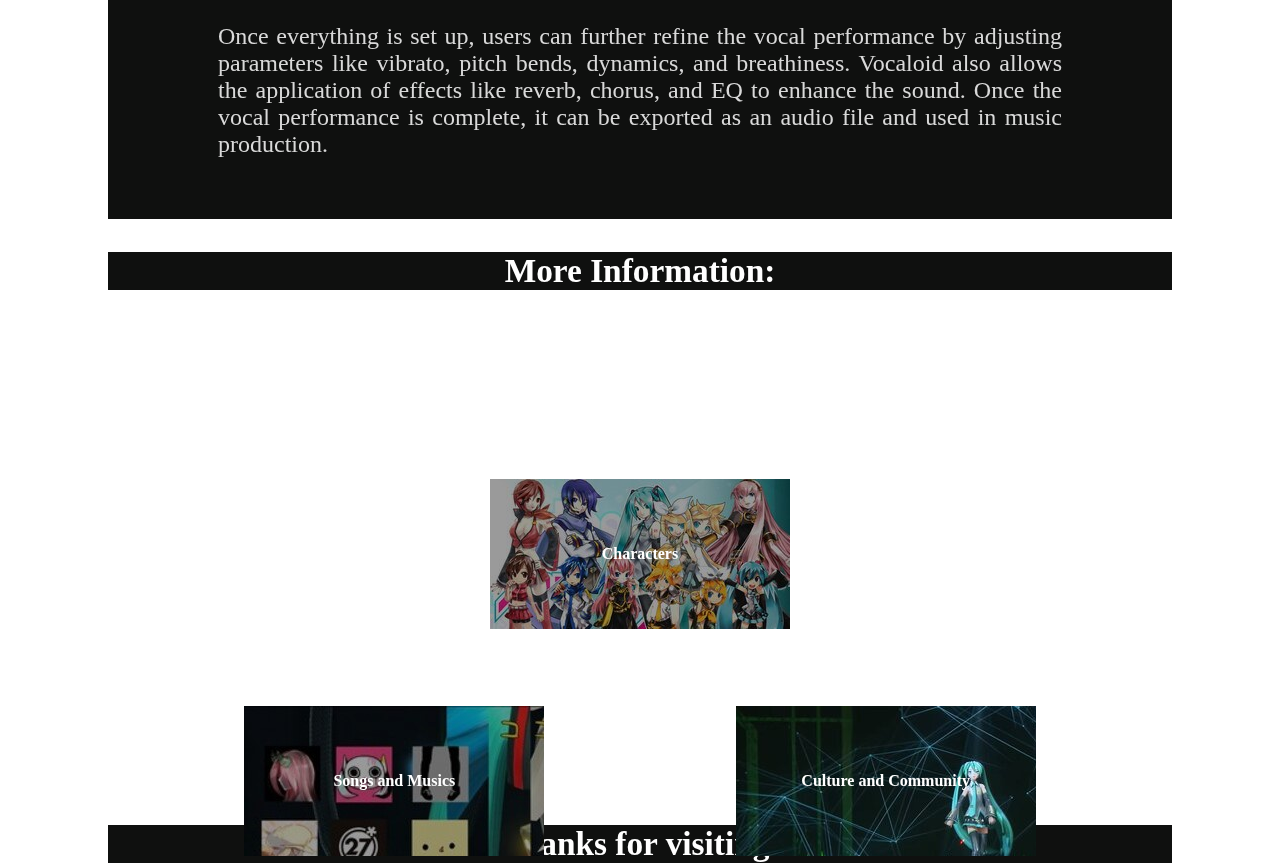
<file: VOCALOIDmain.html>
<!DOCTYPE html>
<html lang= "ja">
  <head>
    <meta charset="UTF-8">
    <title>VOCALOID</title>
    <link rel="stylesheet" type="text/css" href="styles.css">

    <script type="text/javascript">
 <!--
 function changeImage1(){
 document.myimg.src="hatsunemiku.jpg";
 }
 function changeImage2(){
 document.myimg.src="teto.jpg";
 }
 -->
 </script>
  </head>
  <body>

<div class=container><img src="vocaloid1.webp" alt="vtitle"></div>
      <p class=title>WELCOME TO HOW TO VOCALOID!</p>
      <div class=textbox>
      <p class=sub_title>What is Vocaloid?</p>
      <p class=normal>Vocaloid (ボーカロイド, Bōkaroido) is a singing voice synthesizer software product. Its signal processing part was developed through a joint research project between Yamaha Corporation and the Music Technology Group in Universitat Pompeu Fabra, Barcelona. The software was ultimately developed into the commercial product "Vocaloid" that was released in 2004.<br><br>

The software enables users to synthesize "singing" by typing in lyrics and melody and also "speech" by typing in the script of the required words. It uses synthesizing technology with specially recorded vocals of voice actors or singers. To create a song, the user must input the melody and lyrics. A piano roll type interface is used to input the melody and the lyrics can be entered on each note. The software can change the stress of the pronunciations, add effects such as vibrato, or change the dynamics and tone of the voice.<br><br>

      <p class=sub_title>How does Vocaloid work?</p>

      <iframe class=right width="560" height="315" src="https://www.youtube.com/embed/UAtVGHl1AFM" frameborder="0" allow="accelerometer; autoplay; encrypted-media; gyroscope; picture-in-picture" allowfullscreen></iframe>
<p class=normal>Firstly,The core of Vocaloid is the "voicebank," which contains a collection of vocal samples. These samples are recorded by human singers who provide various phonetic sounds, pitches, and dynamics.
Each voicebank represents a different character or "Vocaloid," such as Hatsune Miku or Megurine Luka, with a unique vocal tone and personality.<br><br>

Then, Users input lyrics into the Vocaloid software, typing the words they want the Vocaloid to sing. The software uses a phonetic system to convert the text into the appropriate phonemes (the smallest units of sound in speech). Users also create a melody by inputting notes on a piano roll interface, similar to those found in digital audio workstations (DAWs). The melody defines the pitch and timing of each note.<br><br>

After that, The Vocaloid engine combines the phonetic information from the text with the pitch and timing information from the melody. It then selects and manipulates the appropriate vocal samples from the voicebank to match the desired sound. The engine adjusts the pitch, dynamics, and expression of the samples to create a natural-sounding vocal performance.<br><br>

Once everything is set up, users can further refine the vocal performance by adjusting parameters like vibrato, pitch bends, dynamics, and breathiness.
Vocaloid also allows the application of effects like reverb, chorus, and EQ to enhance the sound. Once the vocal performance is complete, it can be exported as an audio file and used in music production.<br><br>

</div>

<p class=title>More Information:</p><br><br><br><br><br><br><br><br><br><br><br><br><br><br><br><br><br><br><br><br><br><br><br><br><br><br>
 <a href="Characters.html">
        <div class="shape1"
             onMouseOver="makeBigger(this)" 
             onMouseOut="makeSmaller(this)"
             onClick="goToPage()">
            Characters
        </div>
    </a>

 
    <script>
        function makeBigger(element) {
            element.style.transform = 'scale(1.5)';
            element.style.fontSize = '24px';

        }

        function makeSmaller(element) {
            element.style.transform = 'scale(1)';
            element.style.fontSize = '20px';
        }
        function goToPage() {
            window.location.href = 'Character.html'; 
        }
    </script>

  <a href="Songs.html">
        <div class="shape2"
             onMouseOver="makeBigger(this)" 
             onMouseOut="makeSmaller(this)"
             onClick="goToPage()">
            Songs and Musics
        </div>
    </a>

  <script>
        function makeBigger(element) {
            element.style.transform = 'scale(1.5)';
            element.style.fontSize = '24px';

        }

        function makeSmaller(element) {
            element.style.transform = 'scale(1)';
            element.style.fontSize = '20px';
        }
        function goToPage() {
            window.location.href = 'Songs.html'; 
        }
    </script>

   <a href="Community.html">
        <div class="shape3"
             onMouseOver="makeBigger(this)" 
             onMouseOut="makeSmaller(this)"
             onClick="goToPage()">
            Culture and Community
        </div>
    </a>

  <script>
        function makeBigger(element) {
            element.style.transform = 'scale(1.5)';
            element.style.fontSize = '24px';

        }

        function makeSmaller(element) {
            element.style.transform = 'scale(1)';
            element.style.fontSize = '20px';
        }
        function goToPage() {
            window.location.href = 'Community.html'; 
        }
    </script>
    
<p class=title>Thanks for visiting!</p>
  </body>
</html>
</file>
<file: styles.css>
body {
            background-image: url('bgvocaloid.png'); 
            background-repeat: no-repeat; 
            background-size: cover; 
            background-position: center;
            background-attachment : fixed;  
            height: 100vh; 
        }
     table{
            display: inline-block;
            border: 1px solid black;
        }

     .container{
            text-align: center;
            background-color:
        }
     .right{
            float:right;
            margin-left:50px;
            margin-right:100px;
            margin-bottom:20px;
        }
     .left{
           float:left;
           margin-right:50px;
           margin-left:100px;
           margin-bottom:20px;
        }
     .textbox{
            background-color:#0f100f;
            padding:10px;
            float:top;
            margin:20px 100px 20px 100px;
            text-align:center;
        }
      .pic_box{
            width="120"
            height="240"
        }
      .shape1 {
            position: absolute;
            top: 57cm;
            bottom: 0;
            left: 0;
            right: 0;
            margin: auto;
            width: 300px;
            height: 150px;
            background-image:url('Characters1.jpg');
            display: flex;
            text-align:center;
            justify-content: center;
            align-items: center;
            font-weight:bold;
            transition: transform 0.3s ease, font-size 0.3s ease;
            text-decoration: none;
            color:white;
        }
       .shape2 {
            position: absolute;
            top: 63cm;
            bottom: 0;
            left: 0;
            right: 13cm;
            margin: auto;
            width: 300px;
            height: 150px;
            background-image:url('producers1.jpg');
            display: flex;
            text-align:center;
            justify-content: center;
            align-items: center;
            font-weight:bold;
            transition: transform 0.3s ease, font-size 0.3s ease;
            text-decoration: none;
            color:white;
        }
       .shape3 {
            position: absolute;
            top: 63cm;
            bottom: 0;
            left: 13cm;
            right: 0;
            margin: auto;
            width: 300px;
            height: 150px;
            background-image:url('mikupa2.jpg');
            display: flex;
            text-align:center;
            justify-content: center;
            align-items: center;
            font-weight:bold;
            transition: transform 0.3s ease, font-size 0.3s ease;
            text-decoration: none;
            color:white;
        }

    
     p.normal{color:#d9d9d9;font-family: Gill Sans;font-size:18pt;margin-right:100px;margin-left:100px;margin-top:20px;text-align:justify}

     p.title{color:#FFFFFF;font-family:Gill Sans;font-weight:bold;font-size:25pt;margin-right:100px;margin-left:100px;text-align:center;background-color:#0f100f}

     p.sub_title{color:#baf0c3;text-decoration:underline;font-family:Arial;font-size:25pt;margin-right:100px;margin-left:100px}

     p.link{color:#3366CC;font-family: Gill Sans;font-size:15pt}

     p.name{color:#e6a3a3;text-decoration:underline;font-family: Gill Sans;font-size:18pt;margin-right:100px;margin-left:100px;margin-top:20px}
</file>
